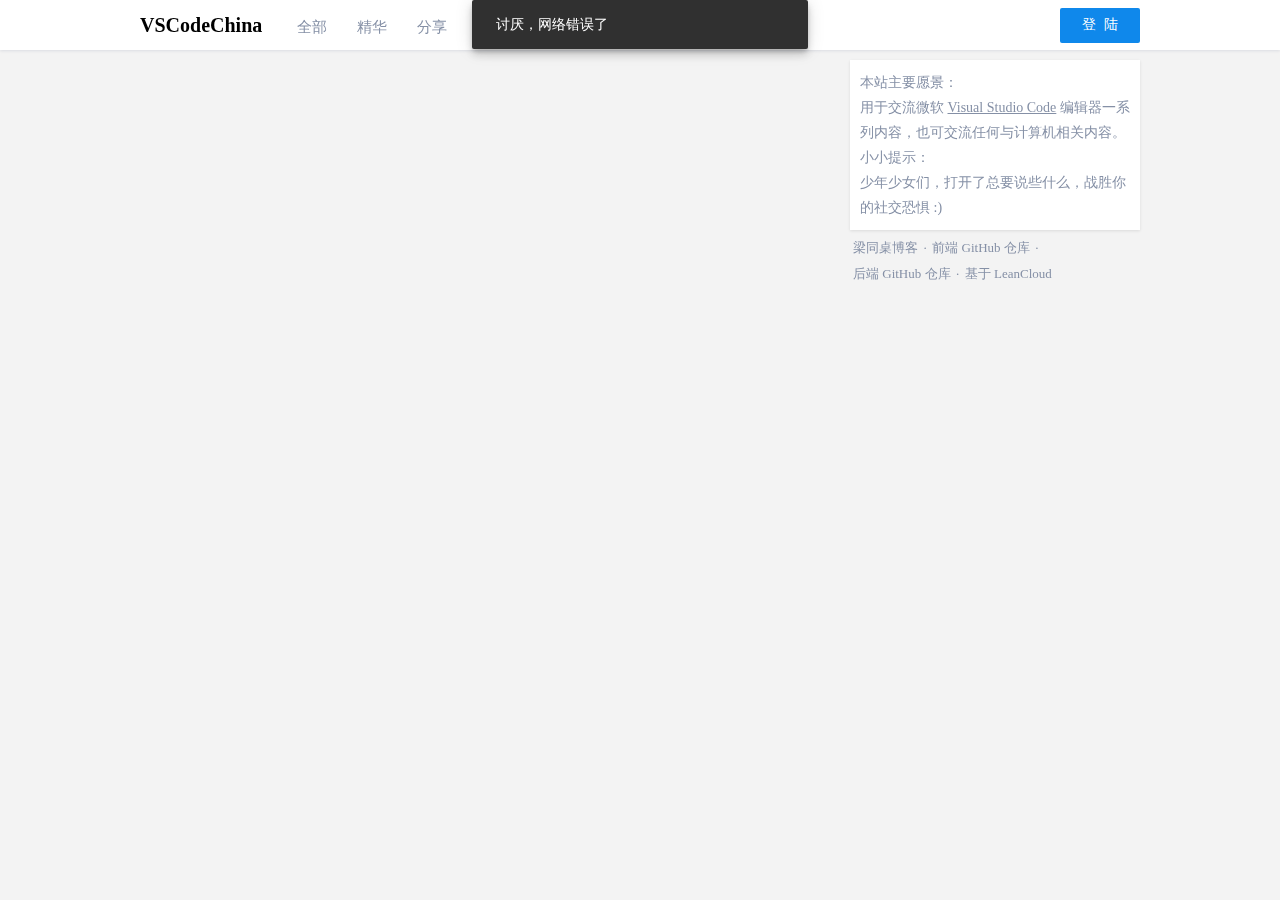
<file: index.html>
<!DOCTYPE html><html lang="zn"><head><meta charset="utf-8"><meta name="viewport" content="width=device-width,initial-scale=1,shrink-to-fit=no,user-scalable=no"><meta name="theme-color" content="#000000"><meta name="renderer" content="webkit"><meta name="force-rendering" content="webkit"><meta http-equiv="X-UA-Compatible" content="IE=edge,chrome=1"><link rel="manifest" href="./manifest.json"><link rel="shortcut icon" href="./favicon.ico"><title>vscodechina</title><link href="./static/css/index.971f281d.css" rel="stylesheet"></head><body><div id="root"></div><script type="text/javascript" src="./static/js/index.31496b97.js"></script></body></html>
</file>
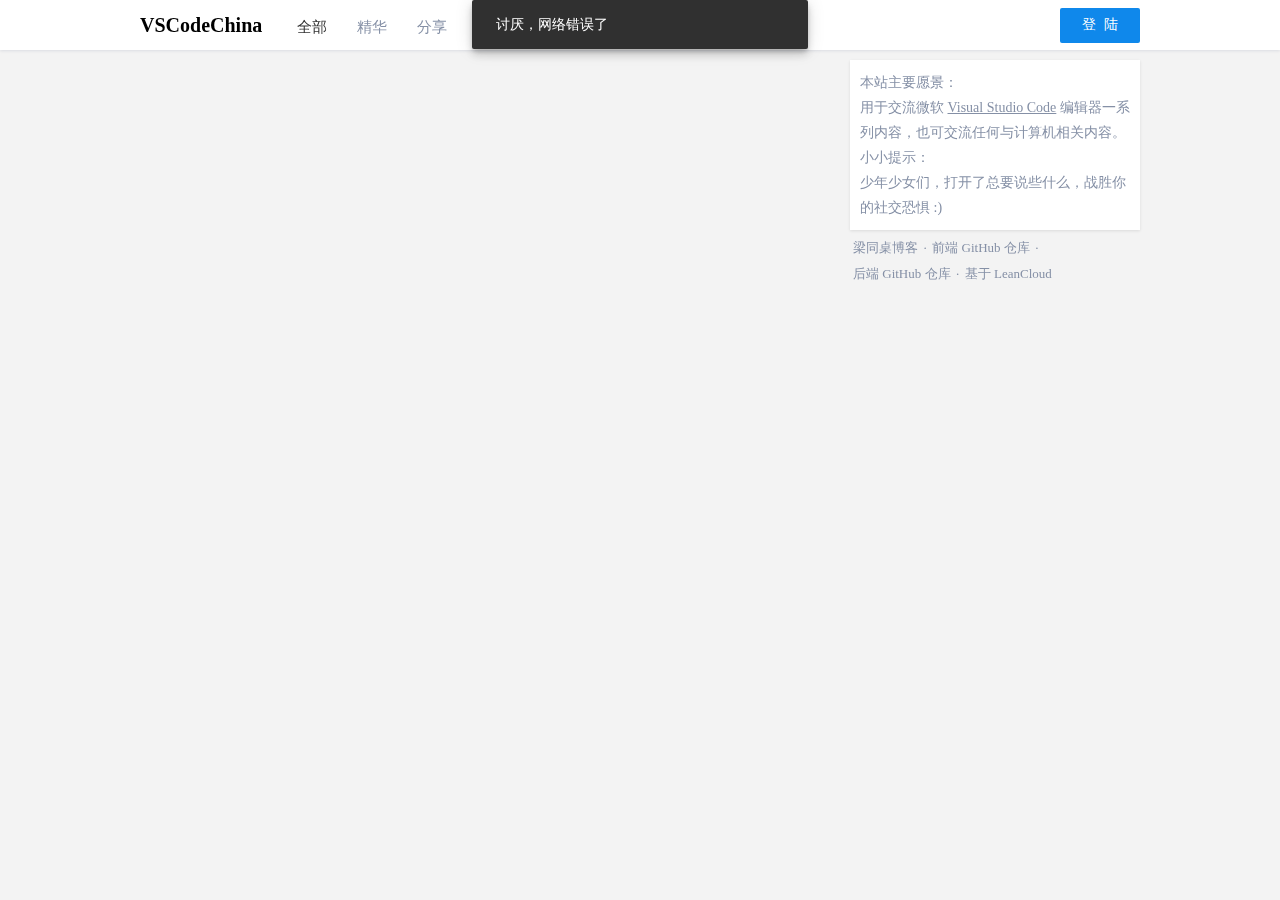
<file: oauth.html>
<!DOCTYPE html><html lang="zn"><head><meta charset="utf-8"><meta name="viewport" content="width=device-width,initial-scale=1,shrink-to-fit=no,user-scalable=no"><meta name="theme-color" content="#000000"><meta name="renderer" content="webkit"><meta name="force-rendering" content="webkit"><meta http-equiv="X-UA-Compatible" content="IE=edge,chrome=1"><link rel="manifest" href="./manifest.json"><link rel="shortcut icon" href="./favicon.ico"><title>vscodechina</title><link href="./static/css/oauth.02c39b1d.css" rel="stylesheet"></head><body><div id="root"></div><script type="text/javascript" src="./static/js/oauth.b873a604.js"></script></body></html>
</file>
<file: static/css/index.971f281d.css>
.LinearProgress{position:fixed!important;top:0;left:0;width:100%;background-color:#b8d1ff;z-index:10}.LinearProgress>div{background:#0f88eb}@font-face{font-family:octicons-link;src:url([data-uri]) format("woff")}.markdown-body{-ms-text-size-adjust:100%;-webkit-text-size-adjust:100%;color:#24292e;font-family:-apple-system,BlinkMacSystemFont,Segoe UI,Helvetica,Arial,sans-serif;font-size:16px;line-height:1.5;word-wrap:break-word}.markdown-body .pl-c{color:#6a737d}.markdown-body .pl-c1,.markdown-body .pl-s .pl-v{color:#005cc5}.markdown-body .pl-e,.markdown-body .pl-en{color:#6f42c1}.markdown-body .pl-s .pl-s1,.markdown-body .pl-smi{color:#24292e}.markdown-body .pl-ent{color:#22863a}.markdown-body .pl-k{color:#d73a49}.markdown-body .pl-pds,.markdown-body .pl-s,.markdown-body .pl-s .pl-pse .pl-s1,.markdown-body .pl-sr,.markdown-body .pl-sr .pl-cce,.markdown-body .pl-sr .pl-sra,.markdown-body .pl-sr .pl-sre{color:#032f62}.markdown-body .pl-smw,.markdown-body .pl-v{color:#e36209}.markdown-body .pl-bu{color:#b31d28}.markdown-body .pl-ii{color:#fafbfc;background-color:#b31d28}.markdown-body .pl-c2{color:#fafbfc;background-color:#d73a49}.markdown-body .pl-c2:before{content:"^M"}.markdown-body .pl-sr .pl-cce{font-weight:700;color:#22863a}.markdown-body .pl-ml{color:#735c0f}.markdown-body .pl-mh,.markdown-body .pl-mh .pl-en,.markdown-body .pl-ms{font-weight:700;color:#005cc5}.markdown-body .pl-mi{font-style:italic;color:#24292e}.markdown-body .pl-mb{font-weight:700;color:#24292e}.markdown-body .pl-md{color:#b31d28;background-color:#ffeef0}.markdown-body .pl-mi1{color:#22863a;background-color:#f0fff4}.markdown-body .pl-mc{color:#e36209;background-color:#ffebda}.markdown-body .pl-mi2{color:#f6f8fa;background-color:#005cc5}.markdown-body .pl-mdr{font-weight:700;color:#6f42c1}.markdown-body .pl-ba{color:#586069}.markdown-body .pl-sg{color:#959da5}.markdown-body .pl-corl{text-decoration:underline;color:#032f62}.markdown-body .octicon{display:inline-block;vertical-align:text-top;fill:currentColor}.markdown-body a{background-color:transparent;-webkit-text-decoration-skip:objects}.markdown-body a:active,.markdown-body a:hover{outline-width:0}.markdown-body strong{font-weight:inherit;font-weight:bolder}.markdown-body h1{margin:.67em 0}.markdown-body img{border-style:none}.markdown-body svg:not(:root){overflow:hidden}.markdown-body code,.markdown-body kbd,.markdown-body pre{font-family:monospace,monospace;font-size:1em}.markdown-body hr{-webkit-box-sizing:content-box;box-sizing:content-box;overflow:visible}.markdown-body input{font:inherit;margin:0;overflow:visible}.markdown-body [type=checkbox]{padding:0}.markdown-body *,.markdown-body [type=checkbox]{-webkit-box-sizing:border-box;box-sizing:border-box}.markdown-body input{font-family:inherit;font-size:inherit;line-height:inherit}.markdown-body a{color:#0366d6;text-decoration:none}.markdown-body a:hover{text-decoration:underline}.markdown-body strong{font-weight:600}.markdown-body hr{height:0;margin:15px 0;overflow:hidden;background:transparent;border-bottom:1px solid #dfe2e5}.markdown-body hr:after,.markdown-body hr:before{display:table;content:""}.markdown-body hr:after{clear:both}.markdown-body table{border-spacing:0;border-collapse:collapse}.markdown-body td,.markdown-body th{padding:0}.markdown-body h1,.markdown-body h2,.markdown-body h3,.markdown-body h4,.markdown-body h5,.markdown-body h6{margin-top:0;margin-bottom:0}.markdown-body h1{font-size:32px;font-weight:600}.markdown-body h2{font-size:24px;font-weight:600}.markdown-body h3{font-size:20px;font-weight:600}.markdown-body h4{font-size:16px;font-weight:600}.markdown-body h5{font-size:14px;font-weight:600}.markdown-body h6{font-size:12px;font-weight:600}.markdown-body p{margin-top:0;margin-bottom:10px}.markdown-body blockquote{margin:0}.markdown-body ol,.markdown-body ul{padding-left:0;margin-top:0;margin-bottom:0}.markdown-body ol ol,.markdown-body ul ol{list-style-type:lower-roman}.markdown-body ol ol ol,.markdown-body ol ul ol,.markdown-body ul ol ol,.markdown-body ul ul ol{list-style-type:lower-alpha}.markdown-body dd{margin-left:0}.markdown-body code,.markdown-body pre{font-family:SFMono-Regular,Consolas,Liberation Mono,Menlo,Courier,monospace;font-size:12px}.markdown-body pre{margin-top:0;margin-bottom:0}.markdown-body .octicon{vertical-align:text-bottom}.markdown-body .pl-0{padding-left:0!important}.markdown-body .pl-1{padding-left:4px!important}.markdown-body .pl-2{padding-left:8px!important}.markdown-body .pl-3{padding-left:16px!important}.markdown-body .pl-4{padding-left:24px!important}.markdown-body .pl-5{padding-left:32px!important}.markdown-body .pl-6{padding-left:40px!important}.markdown-body:after,.markdown-body:before{display:table;content:""}.markdown-body:after{clear:both}.markdown-body>:first-child{margin-top:0!important}.markdown-body>:last-child{margin-bottom:0!important}.markdown-body a:not([href]){color:inherit;text-decoration:none}.markdown-body .anchor{float:left;padding-right:4px;margin-left:-20px;line-height:1}.markdown-body .anchor:focus{outline:none}.markdown-body blockquote,.markdown-body dl,.markdown-body ol,.markdown-body p,.markdown-body pre,.markdown-body table,.markdown-body ul{margin-top:0;margin-bottom:16px}.markdown-body hr{height:.25em;padding:0;margin:24px 0;background-color:#e1e4e8;border:0}.markdown-body blockquote{padding:0 1em;color:#6a737d;border-left:.25em solid #dfe2e5}.markdown-body blockquote>:first-child{margin-top:0}.markdown-body blockquote>:last-child{margin-bottom:0}.markdown-body kbd{font-size:11px;border:1px solid #c6cbd1;border-bottom-color:#959da5;-webkit-box-shadow:inset 0 -1px 0 #959da5;box-shadow:inset 0 -1px 0 #959da5}.markdown-body h1,.markdown-body h2,.markdown-body h3,.markdown-body h4,.markdown-body h5,.markdown-body h6{margin-top:24px;margin-bottom:16px;font-weight:600;line-height:1.25}.markdown-body h1 .octicon-link,.markdown-body h2 .octicon-link,.markdown-body h3 .octicon-link,.markdown-body h4 .octicon-link,.markdown-body h5 .octicon-link,.markdown-body h6 .octicon-link{color:#1b1f23;vertical-align:middle;visibility:hidden}.markdown-body h1:hover .anchor,.markdown-body h2:hover .anchor,.markdown-body h3:hover .anchor,.markdown-body h4:hover .anchor,.markdown-body h5:hover .anchor,.markdown-body h6:hover .anchor{text-decoration:none}.markdown-body h1:hover .anchor .octicon-link,.markdown-body h2:hover .anchor .octicon-link,.markdown-body h3:hover .anchor .octicon-link,.markdown-body h4:hover .anchor .octicon-link,.markdown-body h5:hover .anchor .octicon-link,.markdown-body h6:hover .anchor .octicon-link{visibility:visible}.markdown-body h1{font-size:2em}.markdown-body h1,.markdown-body h2{padding-bottom:.3em;border-bottom:1px solid #eaecef}.markdown-body h2{font-size:1.5em}.markdown-body h3{font-size:1.25em}.markdown-body h4{font-size:1em}.markdown-body h5{font-size:.875em}.markdown-body h6{font-size:.85em;color:#6a737d}.markdown-body ol,.markdown-body ul{padding-left:2em}.markdown-body ol ol,.markdown-body ol ul,.markdown-body ul ol,.markdown-body ul ul{margin-top:0;margin-bottom:0}.markdown-body li>p{margin-top:16px}.markdown-body li+li{margin-top:.25em}.markdown-body dl{padding:0}.markdown-body dl dt{padding:0;margin-top:16px;font-size:1em;font-style:italic;font-weight:600}.markdown-body dl dd{padding:0 16px;margin-bottom:16px}.markdown-body table{display:block;width:100%;overflow:auto}.markdown-body table th{font-weight:600}.markdown-body table td,.markdown-body table th{padding:6px 13px;border:1px solid #dfe2e5}.markdown-body table tr{background-color:#fff;border-top:1px solid #c6cbd1}.markdown-body table tr:nth-child(2n){background-color:#f6f8fa}.markdown-body img{max-width:100%;-webkit-box-sizing:content-box;box-sizing:content-box;background-color:#fff}.markdown-body img[align=right]{padding-left:20px}.markdown-body img[align=left]{padding-right:20px}.markdown-body code{padding:0;padding-top:.2em;padding-bottom:.2em;margin:0;font-size:85%;background-color:rgba(27,31,35,.05);border-radius:3px}.markdown-body code:after,.markdown-body code:before{letter-spacing:-.2em;content:"\A0"}.markdown-body pre{word-wrap:normal}.markdown-body pre>code{padding:0;margin:0;font-size:100%;word-break:normal;white-space:pre;background:transparent;border:0}.markdown-body .highlight{margin-bottom:16px}.markdown-body .highlight pre{margin-bottom:0;word-break:normal}.markdown-body .highlight pre,.markdown-body pre{padding:16px;overflow:auto;font-size:85%;line-height:1.45;background-color:#f6f8fa;border-radius:3px}.markdown-body pre code{display:inline;max-width:auto;padding:0;margin:0;overflow:visible;line-height:inherit;word-wrap:normal;background-color:transparent;border:0}.markdown-body pre code:after,.markdown-body pre code:before{content:normal}.markdown-body .full-commit .btn-outline:not(:disabled):hover{color:#005cc5;border-color:#005cc5}.markdown-body kbd{display:inline-block;padding:3px 5px;font:11px SFMono-Regular,Consolas,Liberation Mono,Menlo,Courier,monospace;line-height:10px;color:#444d56;vertical-align:middle;background-color:#fafbfc;border:1px solid #d1d5da;border-bottom-color:#c6cbd1;border-radius:3px;-webkit-box-shadow:inset 0 -1px 0 #c6cbd1;box-shadow:inset 0 -1px 0 #c6cbd1}.markdown-body :checked+.radio-label{position:relative;z-index:1;border-color:#0366d6}.markdown-body .task-list-item{list-style-type:none}.markdown-body .task-list-item+.task-list-item{margin-top:3px}.markdown-body .task-list-item input{margin:0 .2em .25em -1.6em;vertical-align:middle}.markdown-body hr{border-bottom-color:#eee}.atricleItem{margin-bottom:10px;padding:10px 20px 15px;border-radius:2px;background:#fff;-webkit-box-shadow:0 1px 3px rgba(0,0,0,.1);box-shadow:0 1px 3px rgba(0,0,0,.1)}.atricleItem .span{font-size:15px;color:#8590a6}.atricleItem .user{margin-top:10px;-ms-flex-pack:justify;justify-content:space-between}.atricleItem .user,.atricleItem .user .left{display:-ms-flexbox;display:flex;-ms-flex-align:center;align-items:center}.atricleItem .user .headimg{width:24px;height:24px;border-radius:10%}.atricleItem .user .name{margin-left:10px;font-weight:700;font-size:15px;color:#262626;text-decoration:none}.atricleItem .user .github{margin-left:10px;font-size:12px;color:#8590a6}.atricleItem .user .time{text-align:left;color:#8590a6;font-size:15px;width:100px;text-align:right}.atricleItem .h1{font-size:18px}.atricleItem>.content{display:-ms-flexbox;display:flex;cursor:pointer}.atricleItem .content .img{width:190px;height:105px;border-radius:4px;background-position:50%;background-size:cover;background-repeat:no-repeat;margin-right:10px}.atricleItem .content .info{-ms-flex:1 1;flex:1 1;font-size:15px;line-height:1.6em;color:#262626;overflow:hidden;font-family:-apple-system,BlinkMacSystemFont,Segoe UI,Helvetica,Arial,sans-serif}.atricleItem .content .info:hover{color:#8590a6}.atricleItem .tool{margin-top:10px;display:-ms-flexbox;display:flex}.atricleItem .tool .right-button{display:-ms-flexbox;display:flex;-ms-flex:1 1;flex:1 1;-ms-flex-pack:end;justify-content:flex-end}.atricleItem .tool .right-button .button .button-transform{-webkit-transform:rotate(180deg);-ms-transform:rotate(180deg);transform:rotate(180deg)}.atricleItem .button{min-width:0;margin-right:3px;line-height:1em;min-height:0;color:#8590a6}.atricleItem .buttonBlue{background-color:#0f88eb!important;color:#fff}.atricleItem .button-border{background-color:rgba(0,0,0,.12)}.atricleItem .read{padding:3px 2px}@media (max-width:1024px){.atricleItem>.content{-ms-flex-wrap:wrap;flex-wrap:wrap}.atricleItem .content .img{width:100%;height:150px;margin:1px}.atricleItem .content .info{margin-top:15px}.atricleItem .read{margin-left:-10px}.atricleItem .button{margin-right:10px;padding:8px 5px 8px 10px}.atricleItem .tool .reply-butoon{display:none}}.messagesList{border:1px solid #e7eaf2;border-radius:4px;margin-top:12px}.messagesList .messagesCount{font-size:15px;font-weight:600;color:#1e1e1e;padding:10px 15px;border-bottom:1px solid #e7eaf2}.messagesList .messages{font-size:15px}.messagesList .messages .head{display:-ms-flexbox;display:flex;-ms-flex-align:center;align-items:center;padding:10px 15px 0}.messagesList .messages .head .headimg{width:24px;height:24px;border-radius:10%}.messagesList .messages .head a{margin-left:10px}.messagesList .messages .head span{display:-ms-flexbox;display:flex;-ms-flex:1 1;flex:1 1;-ms-flex-pack:end;justify-content:flex-end;margin-left:10px;color:#8590a6;font-size:15px}.messagesList .messages .content{padding:15px;overflow:hidden}.messagesList .messages .messagetool{padding-left:10px;padding-bottom:7px;border-bottom:1px solid #e7eaf2}.messagesList .messages .messagetool button{padding:7px 8px}.messagesList .messages .messagetool .buttonColor{background-color:#0f88eb;color:#fff}.messagesList .messages .replyMessage{display:-ms-flexbox;display:flex;-ms-flex-align:end;align-items:flex-end;-ms-flex-pack:justify;justify-content:space-between}.messagesList .messages .replyMessage textarea{-ms-flex:1 1;flex:1 1;height:35px;margin:10px;padding:7px;border:1px solid #e7eaf1;-webkit-box-sizing:border-box;box-sizing:border-box;border-radius:2px;font-size:15px}.messagesList .messages .replyMessage button{margin:10px 10px 10px 0;min-width:0;height:30px;background:#0f88eb;color:#fff}.header{position:fixed;top:0;width:100%;-webkit-box-shadow:0 1px 3px 0 rgba(0,34,77,.1);box-shadow:0 1px 3px 0 rgba(0,34,77,.1);background:#fff;z-index:1}.header .container{display:-ms-flexbox;display:flex;-ms-flex-align:center;align-items:center;-ms-flex-direction:row;flex-direction:row;-ms-flex-wrap:wrap;flex-wrap:wrap}.header .logo{font-size:20px;line-height:50px;text-decoration:none;font-weight:800;color:#000}.header nav{margin-left:15px;display:inline-block}.header nav .button{padding:0;min-width:0;min-height:0}.header nav .a{text-decoration:none;font-size:15px;padding:3px 15px}.header nav .selected{color:#333}.header .right{-ms-flex:1 1;flex:1 1;display:-ms-flexbox;display:flex;-ms-flex-pack:end;justify-content:flex-end;-ms-flex-align:center;align-items:center}.header .right .bell .tag{position:absolute;font-size:12px;top:7px;left:7px;width:18px;height:18px;border-radius:50%;line-height:18px;background:#0f88eb;color:#fff}.header .right .button{background:#0f88eb;color:#fff;padding:3px;min-width:0;min-height:35px;width:80px}.header .right .a{text-decoration:none;font-size:15px;color:#fff;padding:7px}.header .right .bell{margin:0 20px}.header .right .headimg{width:32px;height:32px;border-radius:10%;cursor:pointer}#menuList{margin-top:43px}@media (max-width:1024px){.header .logo{width:100%;display:block}.header .container .left{width:100%;text-align:center}.header .container .right{width:100%;display:-ms-flexbox;display:flex;-ms-flex-pack:center;justify-content:center}.header .right .buttonw{display:none}.header .right .button{width:100%;padding:6px}.header .right .bell{margin:0 20px 0 0}.header .right .login{margin:8px}}.home{padding-top:60px}.home .left{display:inline-block;width:70%}.home .right{display:inline-block;position:fixed;width:300px}.home .right .card{margin-left:10px;-webkit-box-shadow:0 1px 3px rgba(0,0,0,.1);box-shadow:0 1px 3px rgba(0,0,0,.1);background:#fff;padding:10px;color:#8590a6;font-size:14px;line-height:25px}.home .footer{margin-left:13px;margin-top:5px}.home .footer .footer-dot{font-size:13px;line-height:2;color:#8590a6}.home .footer .footer-dot:after{margin:0 5px;content:"\B7"}.home .footer .footer-item{text-decoration:none;display:inline-block;font-size:13px;color:#8590a6}.home .moblie{display:none}@media (max-width:1024px){.home{padding-top:135px}.home .left{width:100%}.home .right{display:none}.home .moblie{display:block}}.write .head{height:50px;-webkit-box-shadow:0 1px 3px 0 rgba(0,34,77,.1);box-shadow:0 1px 3px 0 rgba(0,34,77,.1);background:#fff;padding:0 20px;display:-ms-flexbox;display:flex;overflow:hidden}.write .head input{font-size:20px;outline:none;border:none;font-weight:700;color:#000;-ms-flex:1 1;flex:1 1}.write .head>div,.write .head input{display:-ms-flexbox;display:flex;margin:0;padding:0}.write .head>div{-ms-flex-direction:row-reverse;flex-direction:row-reverse;-ms-flex-align:center;align-items:center;-ms-flex:1 1;flex:1 1}.write .head div .button{margin:0 10px;padding:10px 20px;min-width:0;height:30px;background:#0f88eb;color:#fff}.write .head div .upfile{position:relative;margin:0 10px;padding:10px 20px;width:70px;height:30px;line-height:30px;background:#f3f3f3;cursor:pointer}.write .head div .upfile input{position:absolute;right:0;top:0;height:50px;width:110px;opacity:0;cursor:pointer}.write .head div .menu{margin-right:10px;background:#f3f3f3;cursor:pointer}.write .content{display:-ms-flexbox;display:flex;position:absolute;height:calc(100% - 50px);width:100%}.write .content .wr{display:-ms-flexbox;display:flex;-ms-flex:1 1;flex:1 1;-webkit-box-sizing:border-box;box-sizing:border-box}.write .content .wr textarea{width:100%;height:100%;font-size:15px;line-height:25px;resize:none;outline:none;border:none;background:#f3f3f3}.write .content .show,.write .content .wr textarea{padding:20px;-webkit-box-sizing:border-box;box-sizing:border-box}.write .content .show{overflow:hidden;display:inline-block;-ms-flex:1 1;flex:1 1;overflow-y:auto}.login{position:absolute;width:100%;height:100%;-ms-flex-pack:center;justify-content:center}.login,.login .box{display:-ms-flexbox;display:flex;-ms-flex-align:center;align-items:center}.login .box{padding:50px 0;max-height:700px;max-width:400px;width:80%;-webkit-box-sizing:border-box;box-sizing:border-box;border-radius:2px;-webkit-box-shadow:0 1px 3px rgba(26,26,26,.1);box-shadow:0 1px 3px rgba(26,26,26,.1);background:#fff;-ms-flex-direction:column;flex-direction:column}.login .box h1{margin:0;text-align:center;cursor:pointer}.login .box .item{width:80%;margin-top:20px}.login .box .itemButton{display:-ms-flexbox;display:flex;width:80%;margin-top:30px;-ms-flex-pack:justify;justify-content:space-between}.login .box .itemButton .button{padding:0;width:45%}.login .box .itemButton .blue{color:#fff;background:#0f88eb}.login .box .buttonGithub,.login .box .buttonGithub-blue{margin-top:30px;padding:0;width:80%}.login .box .buttonGithub-blue{color:#fff;background:#0f88eb}.login .box .findPsw{margin-top:30px;padding:0;width:80%}.me .content{margin-top:60px;padding:20px 5% 55px;background-color:#fff;border-radius:2px;-webkit-box-shadow:0 1px 2px 0 rgba(0,0,0,.05);box-shadow:0 1px 2px 0 rgba(0,0,0,.05);width:70%;-webkit-box-sizing:border-box;box-sizing:border-box}.me .content .cell{display:-ms-flexbox;display:flex;-ms-flex-align:end;align-items:flex-end;margin-top:35px;-ms-flex:1 1;flex:1 1;-ms-flex-pack:justify;justify-content:space-between}.me .content .cell .item{width:100%}.me .content .button{color:#fff;background:#0f88eb;margin-top:10px}.me .content .cell .divb{display:-ms-flexbox;display:flex;margin-left:5%}.me .content .b{margin-top:10px}@media (max-width:1024px){.me .content{width:100%;margin-top:135px}.me .content .cell{-ms-flex-wrap:wrap;flex-wrap:wrap}.me .content .cell .divb{margin:0;-ms-flex:1 1;flex:1 1;margin-top:20px;-ms-flex-pack:center;justify-content:center}.me .content .cell .button{width:100%}}.read{padding-top:60px}.atircleMessage{padding:10px 20px;line-height:22px;font-size:14px}.atircleMessage .color{color:#000}.atircleMessage a{text-decoration:underline;cursor:pointer}.atricle{padding-top:60px;display:-ms-flexbox;display:flex;-ms-flex-direction:row-reverse;flex-direction:row-reverse;-ms-flex-wrap:wrap;flex-wrap:wrap}.atricle .acontent{width:100%;height:420px;padding:0;background-color:#fff;border-radius:2px;-webkit-box-shadow:0 1px 2px 0 rgba(0,0,0,.05);box-shadow:0 1px 2px 0 rgba(0,0,0,.05)}.atricle .acontent .head .usercover-image{background-image:url(http://ac-u4d6tl1h.clouddn.com/1e770fcdeee681ab919d.jpg);background-position:50%;background-size:cover;background-repeat:no-repeat;width:100%;height:250px}.atricle .acontent .head .info{display:-ms-flexbox;display:flex}.atricle .acontent .head .info .div-user-image{display:-ms-inline-flexbox;display:inline-flex;padding:1px;background:#fff;border:4px solid #fff;border-radius:8px;position:relative;top:-30px;left:20px;overflow:hidden}.atricle .acontent .head .info .div-user-image img{width:100%;height:100%;border-radius:4px}.atricle .acontent .head .info .name{margin-left:50px;font-size:26px;font-weight:600}.atricle .acontent .head .info .name a{font-size:12px;color:#8590a6;margin-left:10px;line-height:20px}.atricle .acontent .head .info .name .bio{font-weight:400;margin-top:10px;font-size:17px}.atricle .left{width:70%;padding-top:10px}.atricle .left,.atricle .right{display:inline-block;-webkit-box-sizing:border-box;box-sizing:border-box}.atricle .right{padding:10px 0 0 10px;width:300px}.atricle .atriclecart{border-radius:2px;background:#fff;-webkit-box-shadow:0 1px 3px rgba(0,0,0,.1);box-shadow:0 1px 3px rgba(0,0,0,.1);padding-bottom:20px}.atricle .right .atriclecart .right-title{font-weight:600;color:#646464;font-size:15px;padding:20px;border-bottom:1px solid #f6f6f6}.atricle .right .atriclecart .right-item{padding:20px 20px 0;color:#646464;font-size:15px}@media (max-width:1024px){.atricle{padding-top:135px}.atricle .left{width:100%}.atricle .right{width:100%;padding:10px 0 0}.atricle .acontent .head .info .div-user-image{display:-ms-inline-flexbox;display:inline-flex;padding:1px;border:4px solid #fff;border-radius:4px;width:100px;height:100px}}.notice .content{margin-top:60px;padding:20px 5% 55px;background-color:#fff;border-radius:2px;-webkit-box-shadow:0 1px 2px 0 rgba(0,0,0,.05);box-shadow:0 1px 2px 0 rgba(0,0,0,.05);width:70%;-webkit-box-sizing:border-box;box-sizing:border-box}@media (max-width:1024px){.notice .content{margin-top:135px;width:100%}}body{margin:0;padding:0;overflow-y:scroll;background:#f3f3f3;word-break:break-word}.g-container{max-width:1000px;margin:0 auto}.g-color-gray{color:#8590a6}.g-color-gray-fill{fill:#9fadc7}.g-color-white-fill{fill:#fff}
/*# sourceMappingURL=index.971f281d.css.map*/
</file>
<file: static/css/oauth.02c39b1d.css>
.LinearProgress{position:fixed!important;top:0;left:0;width:100%;background-color:#b8d1ff;z-index:10}.LinearProgress>div{background:#0f88eb}body{margin:0;padding:0;overflow-y:scroll;background:#f3f3f3;word-break:break-word}.oauth{position:absolute;width:100%;height:100%;-ms-flex-pack:center;justify-content:center}.oauth,.oauth .box{display:-ms-flexbox;display:flex;-ms-flex-align:center;align-items:center}.oauth .box{padding:50px 0;max-height:700px;max-width:400px;width:80%;-webkit-box-sizing:border-box;box-sizing:border-box;border-radius:2px;-webkit-box-shadow:0 1px 3px rgba(26,26,26,.1);box-shadow:0 1px 3px rgba(26,26,26,.1);background:#fff;-ms-flex-direction:column;flex-direction:column}.oauth .box .button{background:#0f88eb;color:#fff;padding:10px;width:80%;min-width:0;min-height:0}
/*# sourceMappingURL=oauth.02c39b1d.css.map*/
</file>
